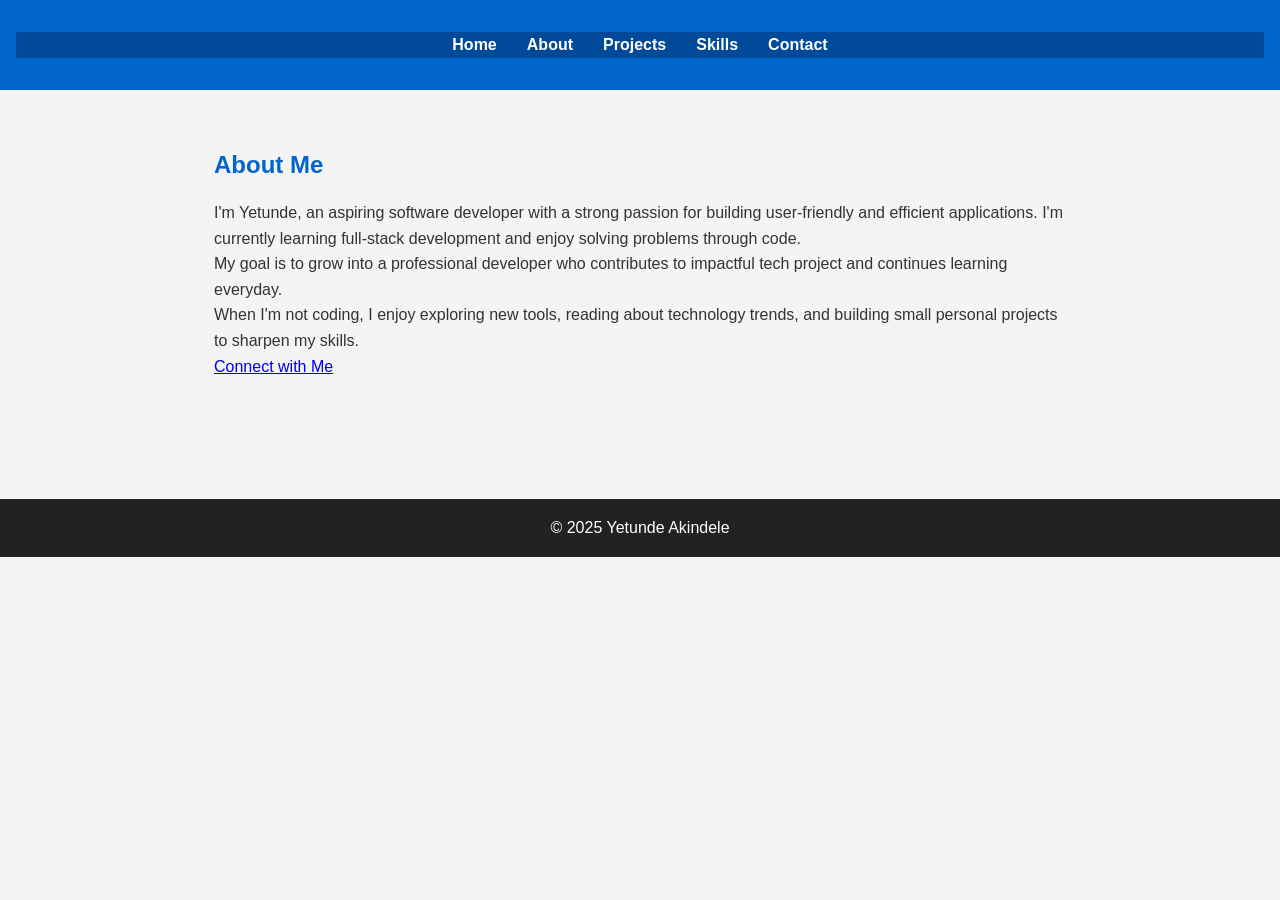
<file: about.html>
<!DOCTYPE html>
<html lang="en">
    <head>
        <meta charset="UTF-8">
        <meta name="viewport" content="width=device-width, initial-scale=1.0">
        <title>About - Yetunde</title>
        <link rel="stylesheet" href="style.css"/>
    </head>
    <body>
        <header>
            <nav>
                <a href="index.html">Home</a>
                <a href="about.html">About</a>
                <a href="projects.html">Projects</a>
                <a href="skills.html">Skills</a>
                <a href="contact.html">Contact</a>
            </nav>
        </header>
        <main>
            <section id="about">
                <h2>About Me</h2>
                <p>I'm Yetunde, an aspiring software developer with a strong passion for building user-friendly and efficient applications. I'm currently learning full-stack development and enjoy solving problems through code.</p>
                <p>My goal is to grow into a professional developer who contributes to impactful tech project and continues learning everyday.</p>
                <p>When I'm not coding, I enjoy exploring new tools, reading about technology trends, and building small personal projects to sharpen my skills.</p>
                <a href="#contact" class="cta-button">Connect with Me</a>
            </section>
        </main>
        <footer>
            <p>&copy; 2025 Yetunde Akindele</p>
        </footer>
    </body>
</html>
</file>
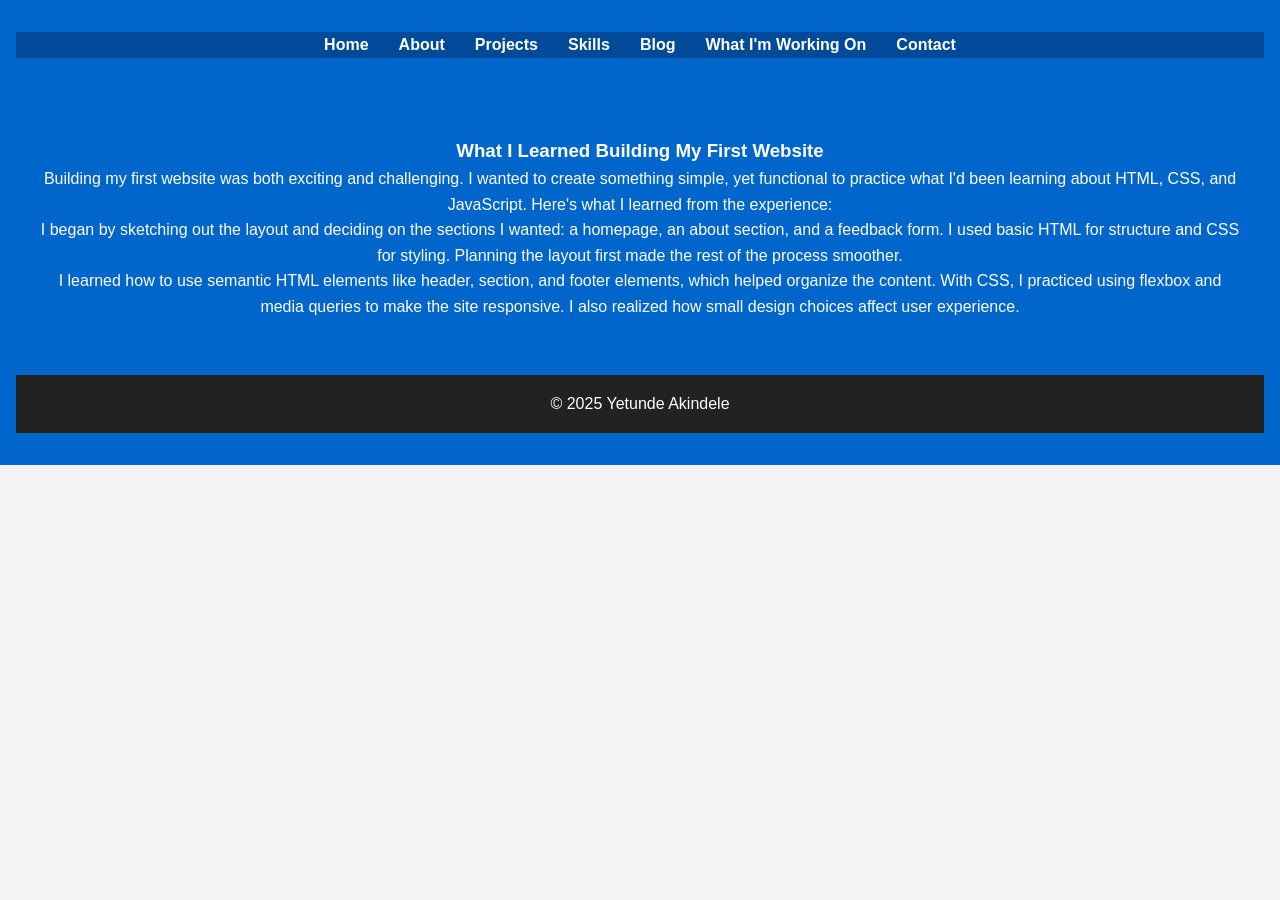
<file: blog.html>
<!DOCTYPE html>
<html lang="en">
    <head>
        <meta charset="UTF-8"/>
        <meta name="viewport" content="width=device-width, initial-scale=1.0">
        <title>About - Yetunde</title>
        <link rel="stylesheet" href="style.css"/>
    </head>
</html>
<body>
    <header>
        <nav>
            <a href="index.html">Home</a>
            <a href="about.html">About</a>
            <a href="projects.html">Projects</a>
            <a href="skills.html">Skills</a>
            <a href="blog.html">Blog</a>
            <a href="now.html">What I'm Working On</a>
            <a href="contact.html">Contact</a>
        </nav>
        <section id="blog">
            <h2>Blog</h2>
            <article>
                <h3>What I Learned Building My First Website</h3>
                <p>Building my first website was both exciting and challenging. I wanted to create something simple, yet functional to practice what I'd been learning about HTML, CSS, and JavaScript. Here's what I learned from the experience:</p>
                <p>I began by sketching out the layout and deciding on the sections I wanted: a homepage, an about section, and a feedback form. I used basic HTML for structure and CSS for styling. Planning the layout first made the rest of the process smoother.</p>
                <p>I learned how to use semantic HTML elements like header, section, and footer elements, which helped organize the content. With CSS, I practiced using flexbox and media queries to make the site responsive. I also realized how small design choices affect user experience.</p>
            </article>
        </section>
        <footer>
            <p>&copy; 2025 Yetunde Akindele</p>
        </footer>
</file>
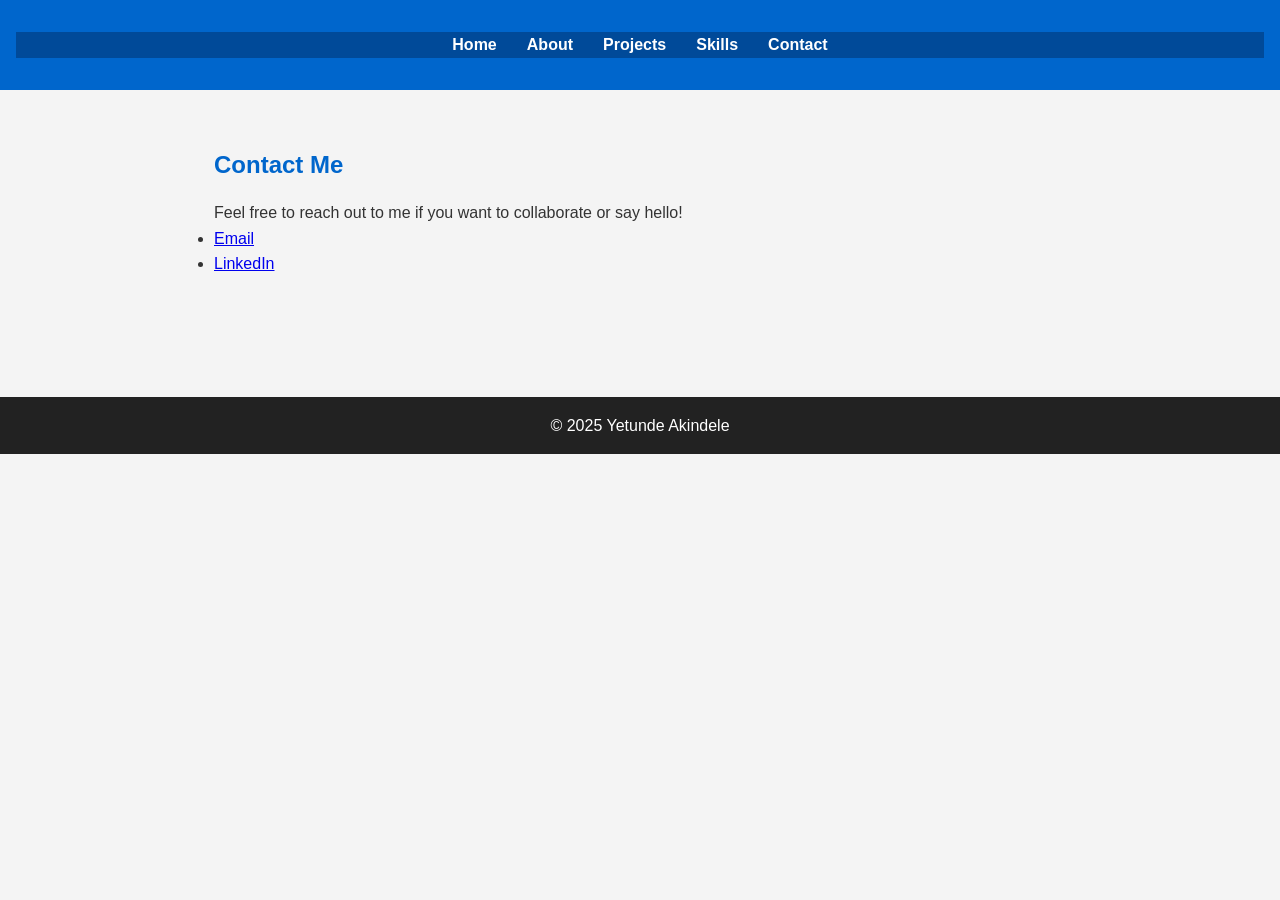
<file: contact.html>
<!DOCTYPE html>
<html lang="en">
    <head>
        <meta charset="UTF-8">
        <meta name="viewport" content="width=device-width, initial-scale=1.0">
        <title>About - Yetunde</title>
        <link rel="stylesheet" href="style.css"/>
    </head>
    <body>
        <header>
            <nav>
                <a href="index.html">Home</a>
                <a href="about.html">About</a>
                <a href="projects.html">Projects</a>
                <a href="skills.html">Skills</a>
                <a href="contact.html">Contact</a>
            </nav>
        </header>
        <main>
            <section id="contact">
                <h2>Contact Me</h2>
                <p>Feel free to reach out to me if you want to collaborate or say hello!</p>
                <ul>
                    <li><a href="mailto:yettybright2000@gmail.com">Email</a></li>
                    <li><a href="https://linkedin.com/in/yetunde-akindele-97b37b28a">LinkedIn</a></li>
                </ul>
            </section>
        </main>
        <footer>
            <p>&copy; 2025 Yetunde Akindele</p>
        </footer>
</file>
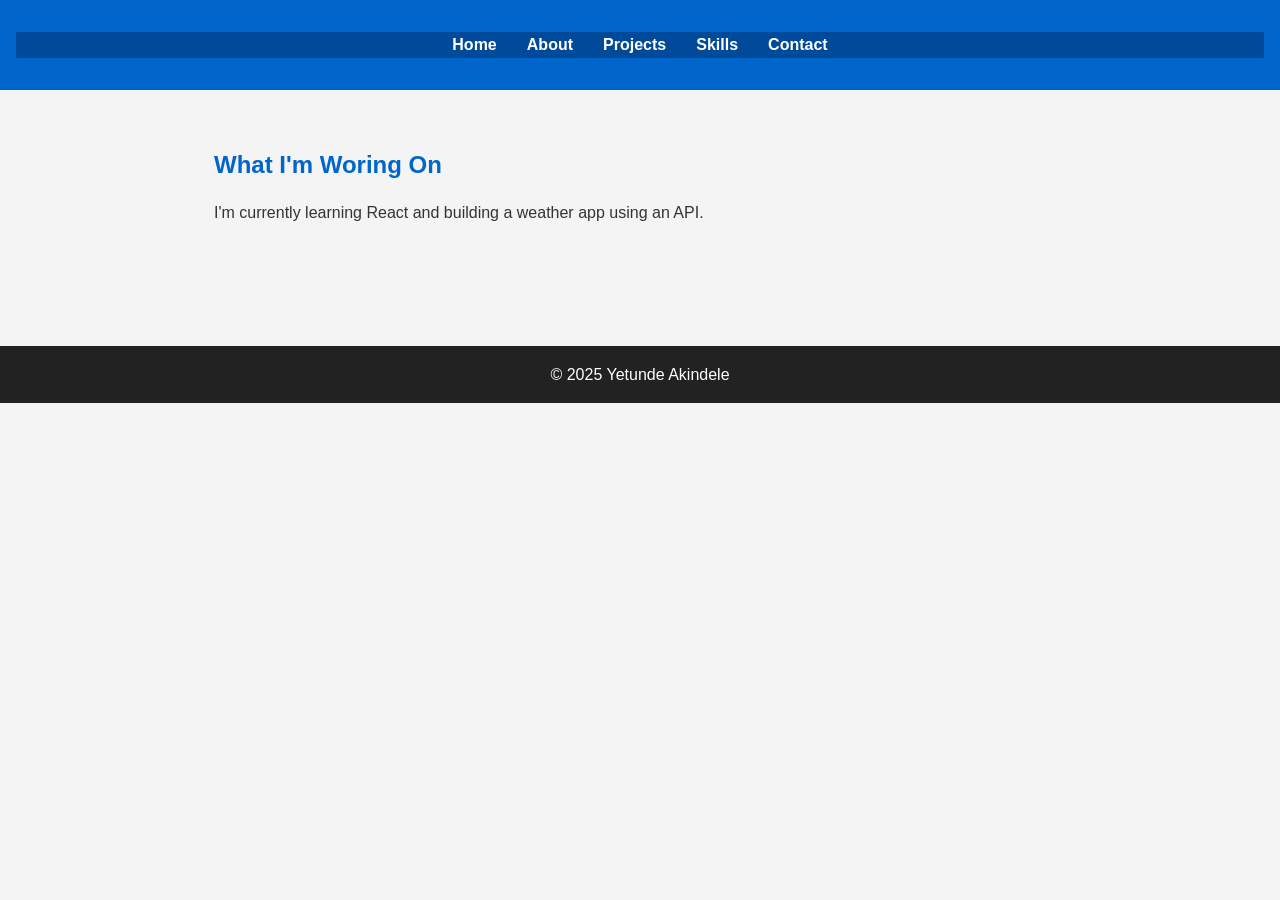
<file: now.html>
<!DOCTYPE html>
<html lang="en">
    <head>
        <meta charset="UTF-8">
        <meta name="viewport" content="width=device-width, initial-scale=1.0">
        <title>About - Yetunde</title>
        <link rel="stylesheet" href="style.css"/>
    </head>
    <body>
        <header>
            <nav>
                <a href="index.html">Home</a>
                <a href="about.html">About</a>
                <a href="projects.html">Projects</a>
                <a href="skills.html">Skills</a>
                <a href="contact.html">Contact</a>
            </nav>
        </header>
        <main>
            <section id="now">
            <h2>What I'm Woring On</h2>
            <p>I'm currently learning React and building a weather app using an API.</p>
            </section>
        </main>
        <footer>
            <p>&copy; 2025 Yetunde Akindele</p>
        </footer>
</file>
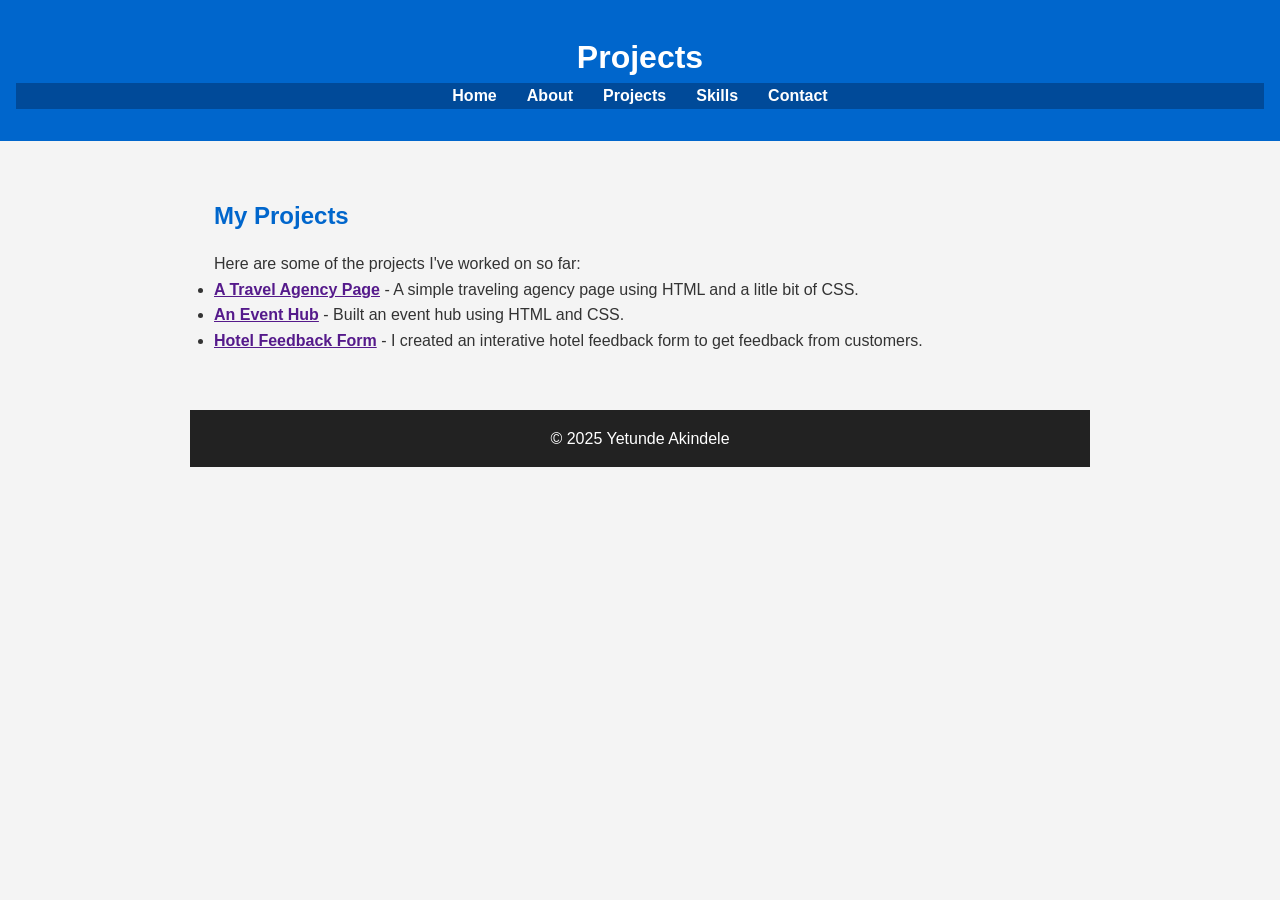
<file: projects.html>
<!DOCTYPE html>
<html lang="en">
    <head>
        <meta charset="UTF-8">
        <meta name="viewport" content="width=device-width, initial-scale=1.0">
        <title>About - Yetunde</title>
        <link rel="stylesheet" href="style.css"/>
    </head>
    <body>
        <header>
            <h1>Projects</h1>
            <nav>
                <a href="index.html">Home</a>
                <a href="about.html">About</a>
                <a href="projects.html">Projects</a>
                <a href="skills.html">Skills</a>
                <a href="contact.html">Contact</a>
            </nav>
        </header>
        <main>
            <section id="projects">
                <h2>My Projects</h2>
                <p>Here are some of the projects I've worked on so far:</p>
                <ul>
                    <li>
                        <strong><a href="" target="_blank">A Travel Agency Page</a></strong> - A simple traveling agency page using HTML and a litle bit of CSS.
                    </li>
                    <li>
                        <strong><a href="" target="_blank">An Event Hub</a></strong> - Built an event hub using HTML and CSS.
                    </li>
                    <li>
                        <strong><a href="" target="_blank">Hotel Feedback Form</a></strong> - I created an interative hotel feedback form to get feedback from customers.
                    </li>
                </ul>
            </section>
            <footer>
                <p>&copy; 2025 Yetunde Akindele</p>
            </footer>
        </main>
</file>
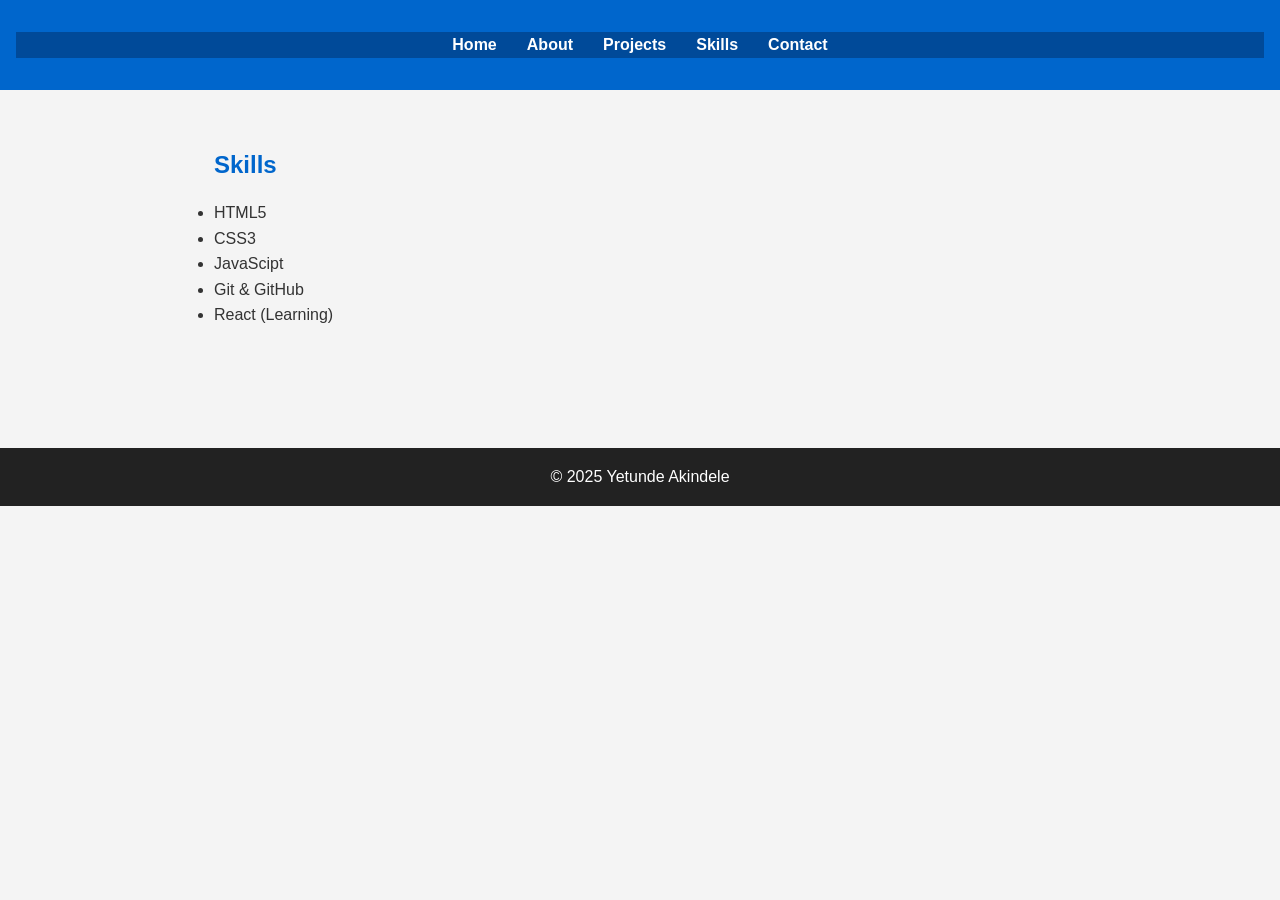
<file: skills.html>
<!DOCTYPE html>
<html lang="en">
    <head>
        <meta charset="UTF-8">
        <meta name="viewport" content="width=device-width, initial-scale=1.0">
        <title>About - Yetunde</title>
        <link rel="stylesheet" href="style.css"/>
    </head>
    <body>
        <header>
            <nav>
                <a href="index.html">Home</a>
                <a href="about.html">About</a>
                <a href="projects.html">Projects</a>
                <a href="skills.html">Skills</a>
                <a href="contact.html">Contact</a>
            </nav>
        </header>
        <main>
            <section id="skills">
                <h2>Skills</h2>
                <ul>
                    <li>HTML5</li>
                    <li>CSS3</li>
                    <li>JavaScipt</li>
                    <li>Git & GitHub</li>
                    <li>React (Learning)</li>
                </ul>
            </section>
        </main>
        <footer>
            <p>&copy; 2025 Yetunde Akindele</p>
        </footer>
        </body>
        </html>
</file>
<file: style.css>
* {
    margin: 0;
    padding: 0;
}
body {
    font-family: 'Segoe UI', sans-serif;
    line-height: 1.6;
    background-color: #f4f4f4;
    color: #333;
    min-height: 100vh;
}
header {
    background-color: #0066cc;
    color: white;
    padding: 2rem 1rem;
    text-align: center;
}
nav {
    background-color: #004a99;
}
nav ul {
    list-style: none;
    display: flex;
    justify-content: center;
    flex-wrap: wrap;
    padding: 0.5rem;
}
nav li {
    margin: 0.5rem 1rem;
}
nav a {
    color: white;
    text-decoration: none;
    font-weight: bold;
    padding: 0.4rem 0.8rem;
    border-radius: 5px;
    transition: background-color 0.3s;
}
nav a:hover {
    background-color: #003366;
}
main {
    padding: 2rem 1rem;
    max-width: 900px;
    margin: auto;
}
section {
    margin-bottom: 2rem;
    padding: 1.5rem;
    border-radius: 8px;
    box-shadow: 0 2px 5px rgba(0,0,0,0,o.5);
}
h2 {
    margin-bottom: 1rem;
    color: #0066cc;
}
form {
    display: flex;
    flex-direction: column;
}
form label,
form textarea {
    padding: 0.5rem;
    margin-bottom: 1rem;
    border: 1px solid #ccc
    border-radius: 4px;
}
form button {
    background-color: #0066cc;
    color: white;
    border:none;
    padding: 0.75rem;
    border-radius: 4px
    cursor: pointer;
    transition: background-color 0.3s;
}
form button:hover {
    background-color: #004a99;
}
footer {
    background-color: #222;
    color: white;
    text-align: center;
    padding: 1rem;
    margin-top: 2rem;
}
</file>
